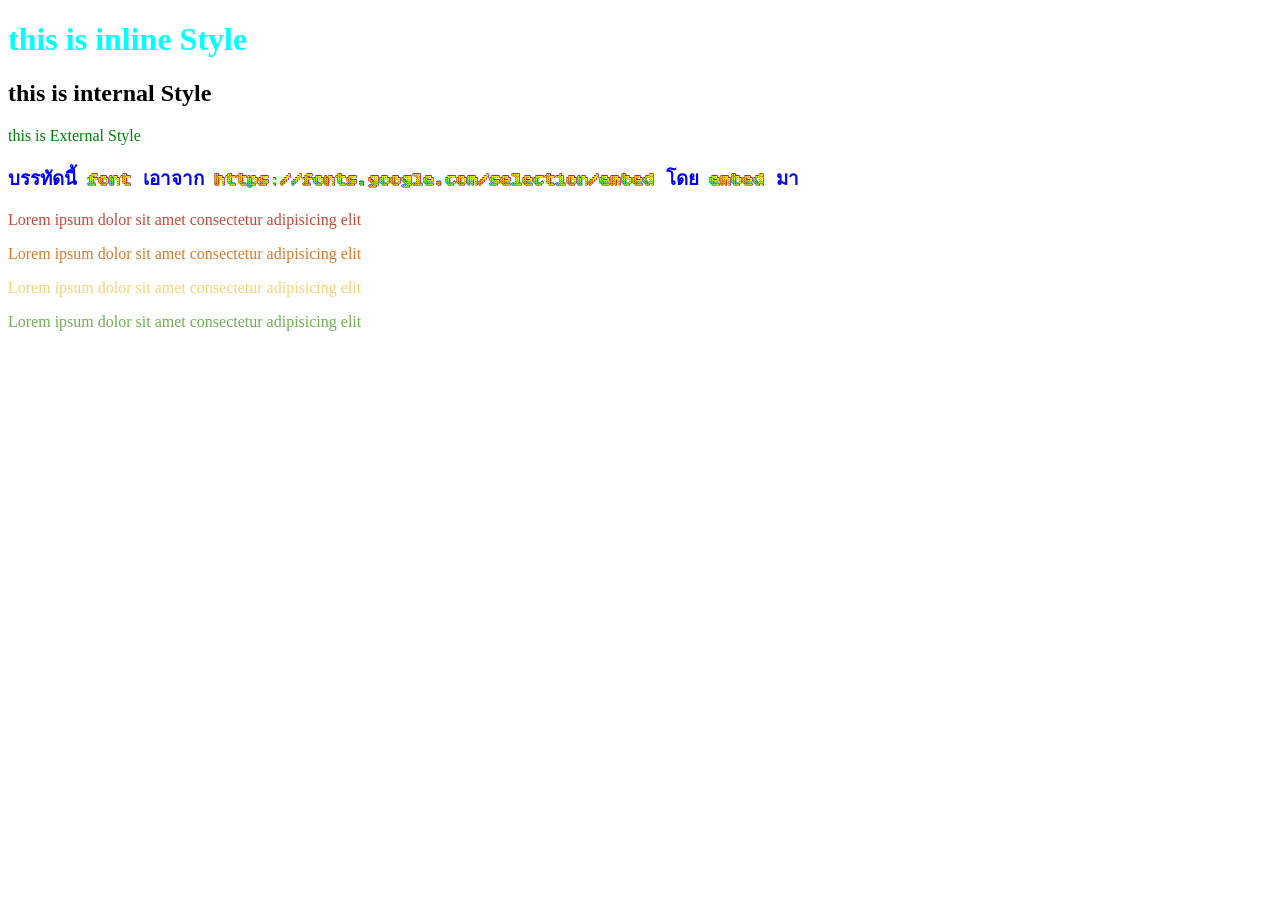
<file: index.html>
<!DOCTYPE html>
<html lang="en">
<head>
    <meta charset="UTF-8" />
    <meta name="viewport" content="width=device-width, initial-scale=1.0" />
    <title>Document</title>
    
    <link rel="stylesheet" type="text/css" href="css/style.css" />
    
</head>
<body>

    <h1 style="color: aqua">this is inline Style</h1>

    <h2>this is internal Style</h2>

    <p>this is External Style</p>
    
   
<h3>บรรทัดนี้ font เอาจาก https://fonts.google.com/selection/embed โดย embed มา</h3>

<p style="color: #C44A3A">Lorem ipsum dolor sit amet consectetur adipisicing elit</p>
<p style="color: #D97A2B">Lorem ipsum dolor sit amet consectetur adipisicing elit</p>
<p style="color: #F2D479">Lorem ipsum dolor sit amet consectetur adipisicing elit</p>
<p style="color: #6FAF4F">Lorem ipsum dolor sit amet consectetur adipisicing elit</p>


</body>
</html>
</file>
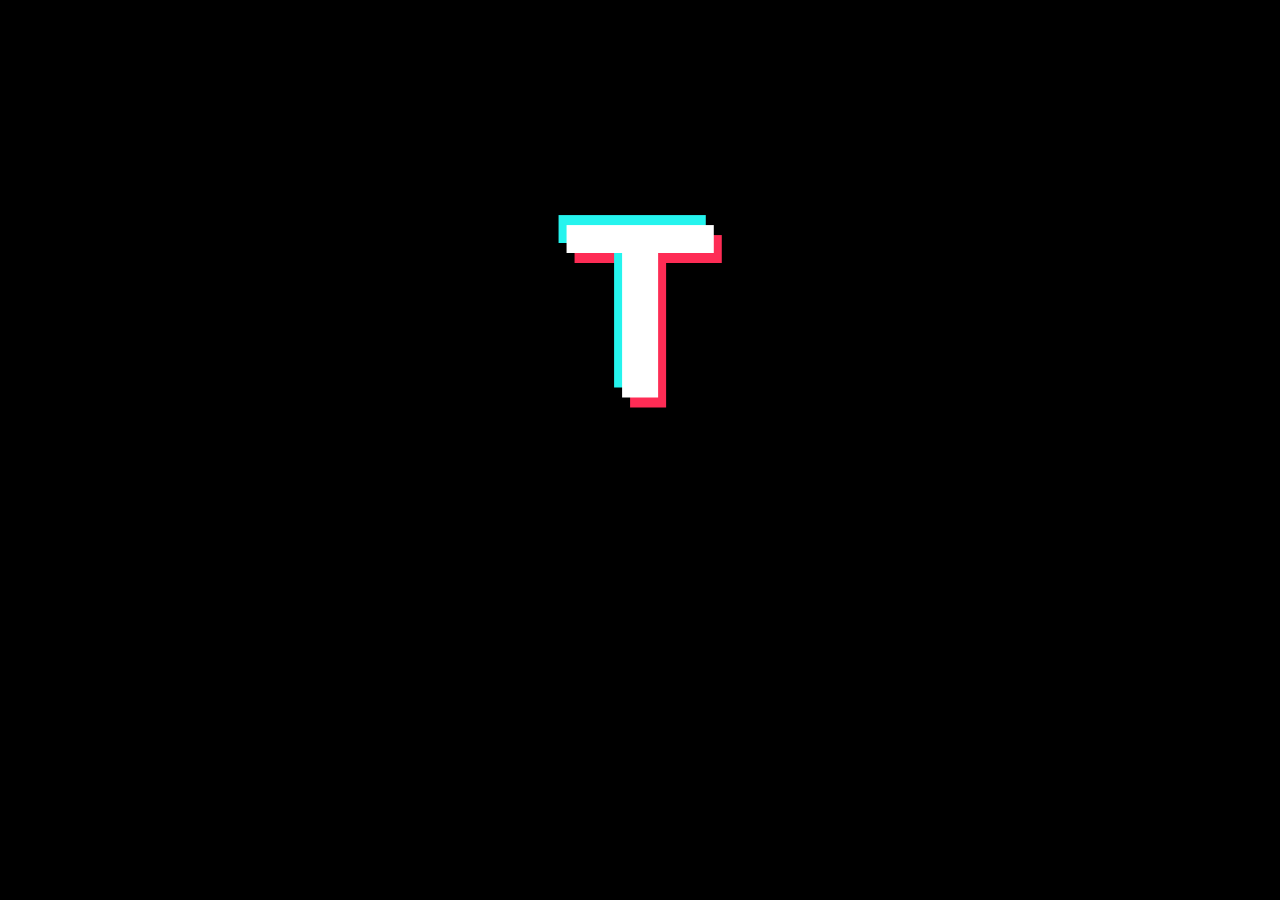
<file: T.html>
<!DOCTYPE html>
<html>
<head>
    <style>
        body {
            background: #000;
        }

        h1 {
            color: #fff;
            font-family: sans-serif;
            font-size: 250px;
            text-shadow: -8px -10px 0 #25F4EE, 8px 10px 0 #FE2C55;
        }
    </style>
</head>
<body>

    <h1><center>T</center></h1>

</body>
</html>
</file>
<file: css/style.css>
/* 1. ดึงฟอนต์มาก่อน (ต้องอยู่อันดับแรกเสมอ) */
@import url('https://fonts.googleapis.com/css2?family=Bitcount+Grid+Double+Ink:wght@100..900&display=swap');

/* 2. สั่งใช้งานเฉพาะ h3 */
h3 {
    font-family: 'Bitcount Grid Double Ink', sans-serif;
    color: blue;
}



p {
    color: green;
}
</file>
